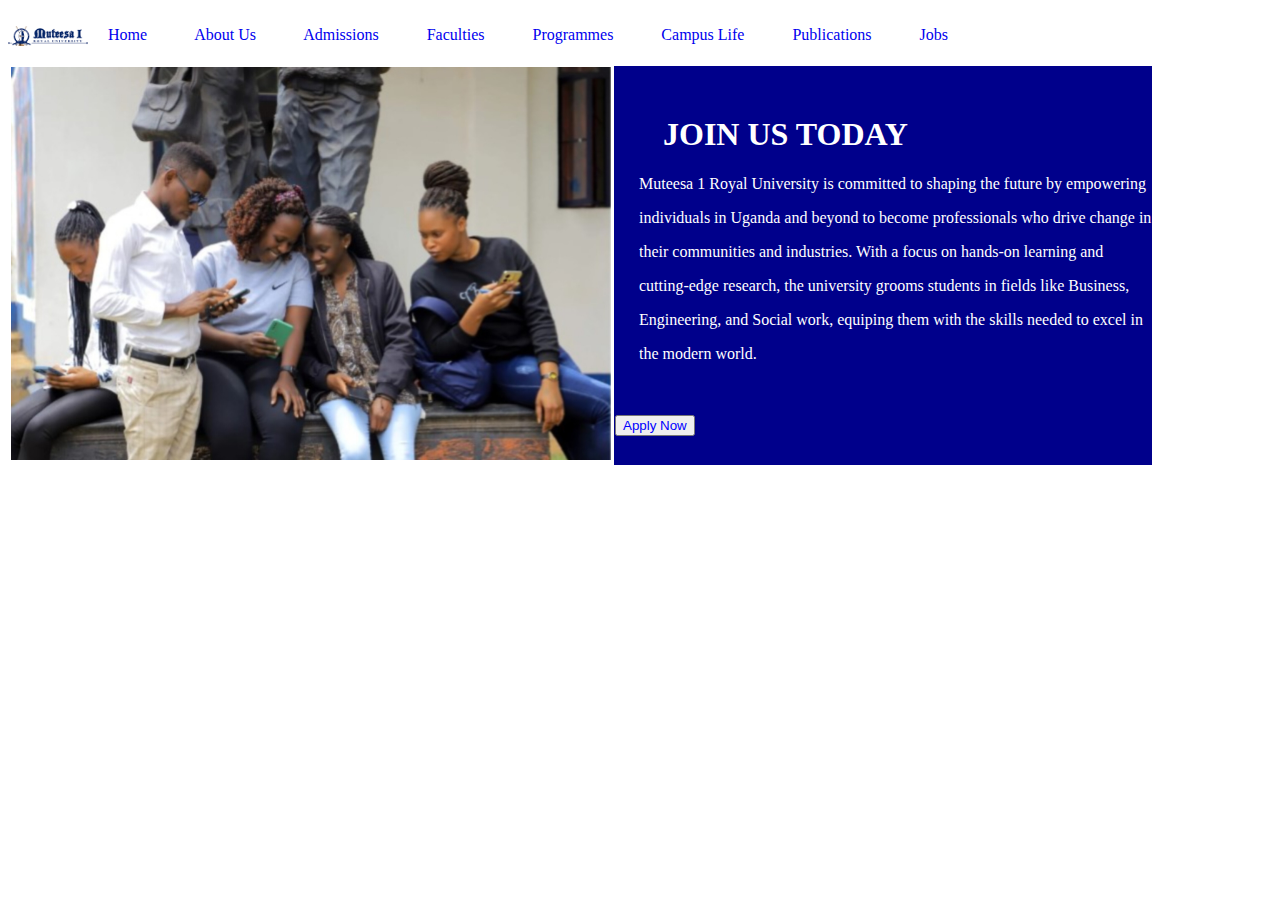
<file: website/index.html>
<!DOCTYPE html>
<html lang="en">
<head>
<meta charset="UTF-8">
<meta name="viewport" content="width=device-width, initial-scale=1.0">
</head>
<body>
<br>
<div class="navbar">
<img src="images/logo.png" alt="Logo" width="80" height="20" style="vertical-align: top;">&nbsp;&nbsp;&nbsp;&nbsp;
<a href="#home" style="text-decoration: none;">Home</a>&nbsp;&nbsp;&nbsp;&nbsp;&nbsp;&nbsp;&nbsp;&nbsp;&nbsp;&nbsp;&nbsp;
<a href="#about" style="text-decoration: none;">About Us</a>&nbsp;&nbsp;&nbsp;&nbsp;&nbsp;&nbsp;&nbsp;&nbsp;&nbsp;&nbsp;&nbsp;
<a href="#admissions" style="text-decoration: none;">Admissions</a>&nbsp;&nbsp;&nbsp;&nbsp;&nbsp;&nbsp;&nbsp;&nbsp;&nbsp;&nbsp;&nbsp;
<a href="#faculties" style="text-decoration: none;">Faculties</a>&nbsp;&nbsp;&nbsp;&nbsp;&nbsp;&nbsp;&nbsp;&nbsp;&nbsp;&nbsp;&nbsp;
<a href="#programmes" style="text-decoration: none;">Programmes</a>&nbsp;&nbsp;&nbsp;&nbsp;&nbsp;&nbsp;&nbsp;&nbsp;&nbsp;&nbsp;&nbsp;
<a href="#campus" style="text-decoration: none;">Campus Life</a>&nbsp;&nbsp;&nbsp;&nbsp;&nbsp;&nbsp;&nbsp;&nbsp;&nbsp;&nbsp;&nbsp;
<a href="#publications" style="text-decoration: none;">Publications</a>&nbsp;&nbsp;&nbsp;&nbsp;&nbsp;&nbsp;&nbsp;&nbsp;&nbsp;&nbsp;&nbsp;
<a href="#jobs" style="text-decoration: none;">Jobs</a>&nbsp;&nbsp;&nbsp;&nbsp;&nbsp;&nbsp;&nbsp;&nbsp;&nbsp;&nbsp;&nbsp;
</div>
<br>
<table border="0" cellpadding="1">
<tr>

<td>
<img src="images/amina.jpg" alt="Amina"  width="600">
</td>

<td bgcolor="#00008B" style="color:white;">
<h1>&nbsp;&nbsp;&nbsp;&nbsp;&nbsp;&nbsp;JOIN US TODAY</h1>
<p>&nbsp;&nbsp;&nbsp;&nbsp;&nbsp;&nbsp;Muteesa 1 Royal University is committed to shaping the future by empowering</p>
<p>&nbsp;&nbsp;&nbsp;&nbsp;&nbsp;&nbsp;individuals in Uganda and beyond to become professionals who drive change in</p>
<p>&nbsp;&nbsp;&nbsp;&nbsp;&nbsp;&nbsp;their communities and industries. With a focus on hands-on learning and</p>
<p>&nbsp;&nbsp;&nbsp;&nbsp;&nbsp;&nbsp;cutting-edge research, the university grooms students in fields like Business,</p>
<p>&nbsp;&nbsp;&nbsp;&nbsp;&nbsp;&nbsp;Engineering, and Social work, equiping them with the skills needed to excel in</p>
<p>&nbsp;&nbsp;&nbsp;&nbsp;&nbsp;&nbsp;the modern world.</p>
<br><br>
<button>
<font color="Blue">Apply Now</font>
</button>
</td>

</table>
</tr>
</body>
</html>
</file>
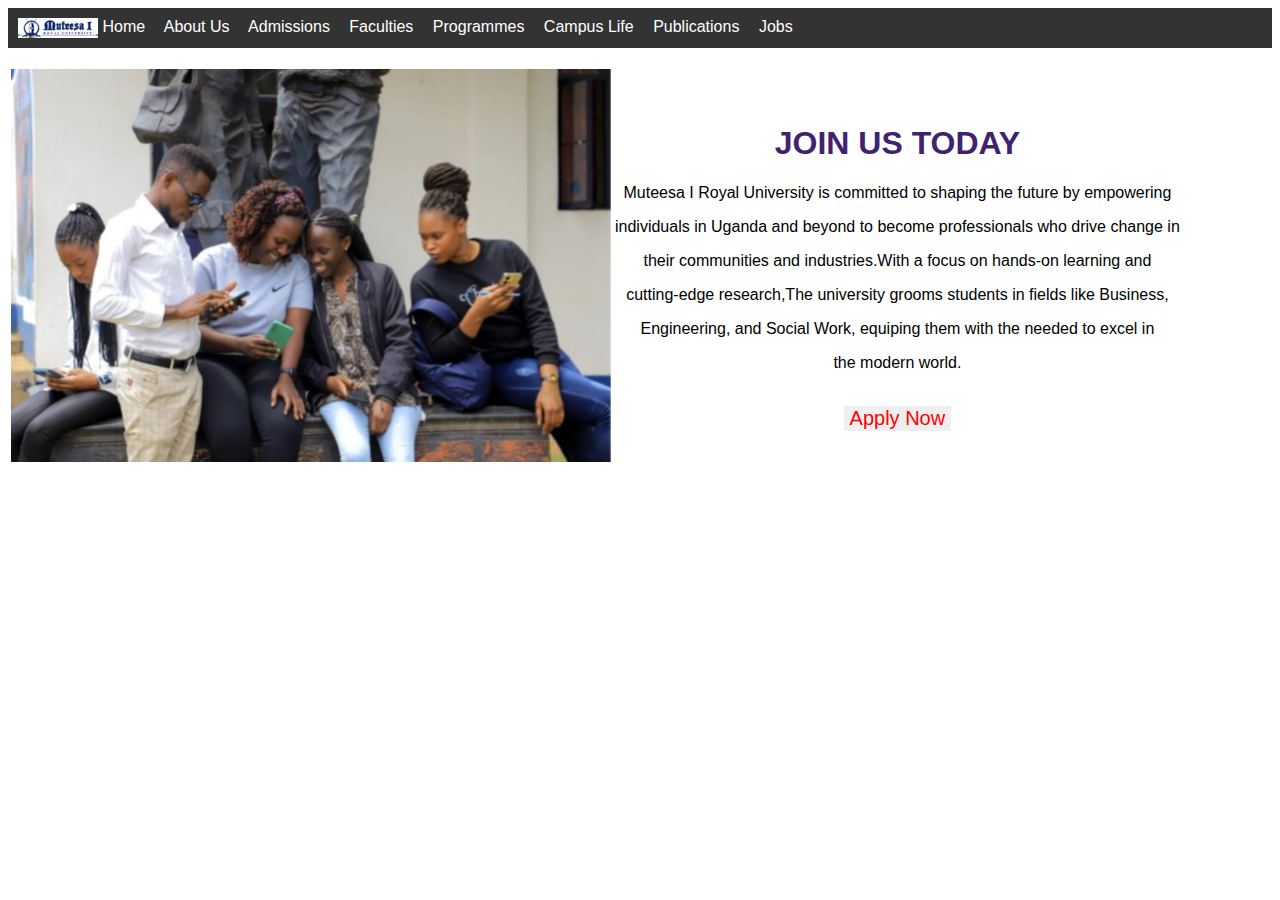
<file: website/index2.html>
<!DOCTYPE html>
<html lang="en">
<head>
    <meta charset="UTF-8">
    <meta name="viewport" content="width=device-width, initial-scale=1.0">
    <title>University Page</title>
    <link rel="stylesheet" href="style.css">
</head>
<body>
    

<div class="navbar">
    <img src="images/logo.png" alt="Logo" class="logo">
    <a href="#home">Home</a>
    <a href="#about">About Us</a>
    <a href="#admissions">Admissions</a>
    <a href="#faculties">Faculties</a>
    <a href="#programmes">Programmes</a>
    <a href="#campus">Campus Life</a>
    <a href="#publications">Publications</a>
    <a href="#jobs">Jobs</a>
</div>

<br>

<table class="content-table">
    <tr>
        <td>
            <img src="images/amina.jpg" alt="Amina" width="600">
        </td>
        <td class="text-content">
            <h1>JOIN US TODAY</h1>
            <p>Muteesa I Royal University is committed to shaping the future by empowering</p> 
            <p>individuals in Uganda and beyond to become professionals who drive change in</p>
            <p>their communities and industries.With a focus on hands-on learning and</p>
             <p>cutting-edge research,The university grooms students in fields like Business,</p>
             Engineering, and Social Work, equiping them with the needed to excel in</p>
           <p>the modern world.</p>
            <br>
            <button class="apply-btn">Apply Now</button>
        </td>
    </tr>
</table>
</body>
</html>
</file>
<file: website/style.css>
body{
    font-family: Arial, sans- serif;
    
}
.navbar{
    background-color: #333;
    padding: 10px;
}
.navbar .logo{
    width:80px;
    height:20px;
    vertical-align: top;
}
.navbar a {
    text-decoration: none;
    color: white;
    margin-right: 15px;
}
.content-table {
    border:0;
    cellpaddng:1;

}
.content-table td{
    text-align: center;
    vertical-align: middle;
}

.text-content{
    
    background-color:white;
    color:black;
    padding: 20px:
    
}
.text-content h1{
    
    color:rgb(64, 35, 110);
    
}

.apply-btn{
    color: red;
    background- color: white;
    border: none;
    font-size: 20px;
    padding:10px 20px
    cursor: pointer;
    border: radius 5px;
}
.fullscreen-image{
    background-image: url('images/amina.jgg');
    background-size: cover;
    background-position: center;
    background-repeat:no-repeat;
    width:100%;
    height:100vh:
}




















}
</file>
